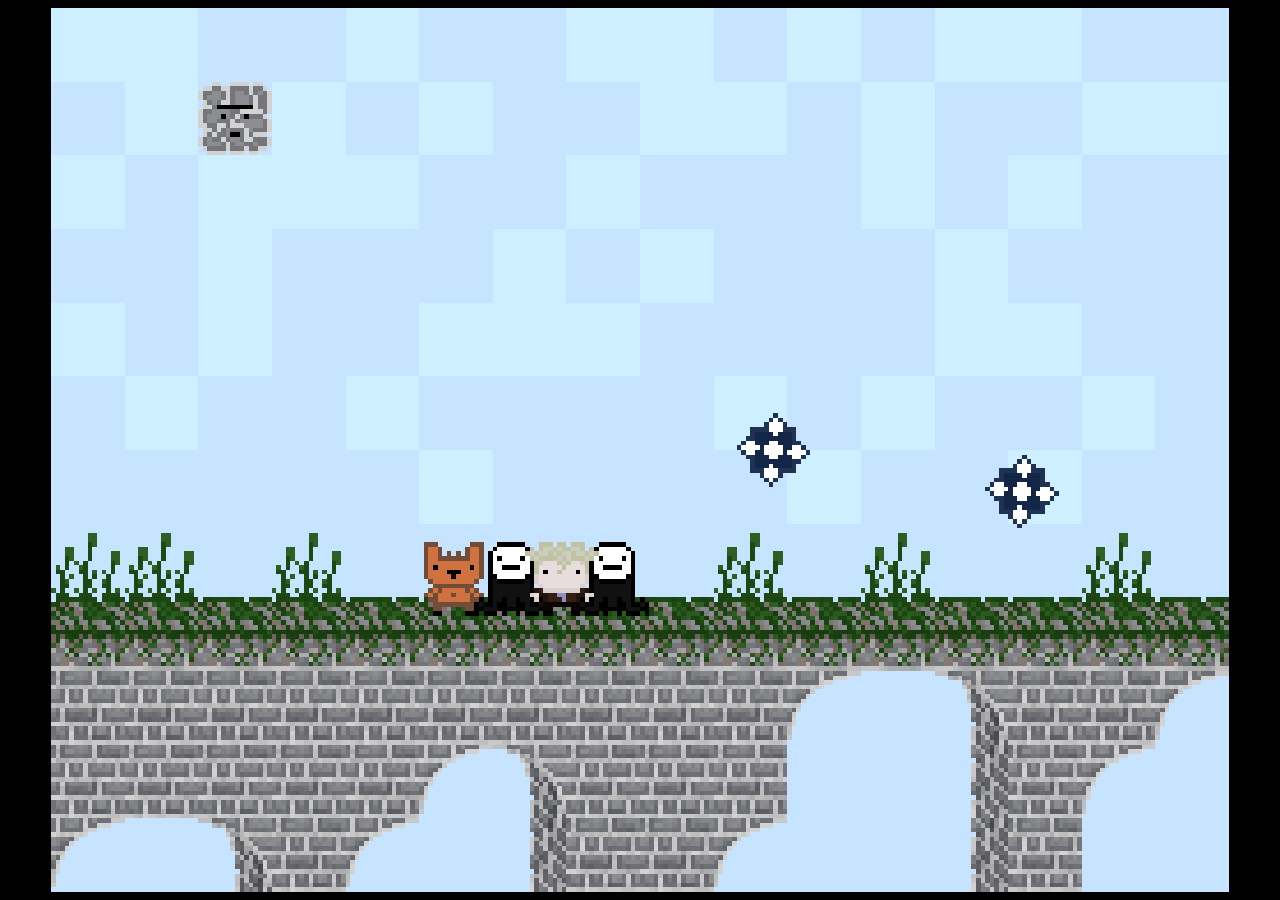
<file: JuegoPLataformas/platformer-ai.html>
<!DOCTYPE html>

<html>

	<head>

		<title>Platformer AI</title>

		<style>

			* { margin:0; padding:0; }

			html, body { height:100%; width:100%; }

			body { background-color:#000000; display:grid; }

			canvas { align-self:center; justify-self:center; }

		</style>

	</head>

	<body>

		<canvas></canvas>

		<script src="plataformerAi.js" type = "text/javascript"></script>
             		

	</body>

</html>
</file>
